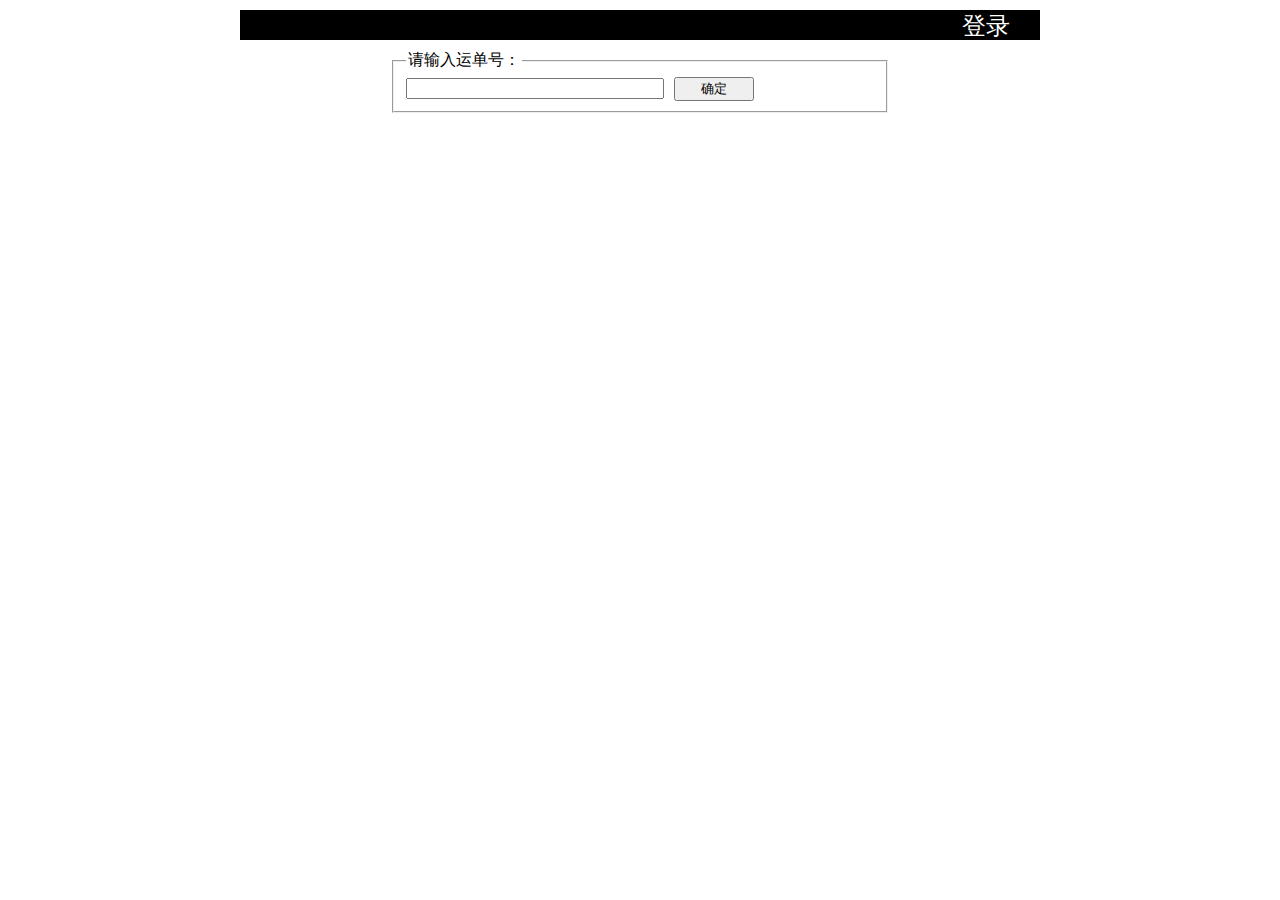
<file: web/query.html>
<!doctype html>
<html lang="en">
<head>
	<meta http-equiv="Content-Type" content="text/html; charset=gb2312" />
	<title>������Ϣ����ϵͳ</title>
	<link rel="stylesheet" href="css/style.css" type="text/css"/>
	<script src="js/jquery-1.10.2.js" type="text/javascript"></script>
</head>
<body>
<div id="header">
	<span id="login_exit">�˳�</span>
	<span id="login">��¼</span>
	<div id="login_table">
	<table>
		<tr>
			<th>�û���</th>
			<td><input type="text" id="username"></dt>
		</tr>
		<tr>
			<th>����</th>
			<td><input type="password" id="password"></dt>
		</tr>
		<tr>
			<th></th>
			<td><button id="login_in" onclick="login()">��¼</button></td>
		</tr>
	</table>
	</div>
</div>
<div id="content">
	<fieldset id="content_query">
		<legend>�������˵��ţ�</legend>
		<input type="text" id="query"><button onclick="show();">ȷ��</button><button id="delay" onclick="delay();">��ֹ</button>
	</fieldset>
	<br/>
	<div id="content_result">
		<p>��ѯ�����</p>
	</div>
</div>
<script>
$(function(){
	$('#login_exit').hide();
	$('#content_result').hide(); 
	$('#delay').hide();
	$('#login').click(function(e){
		$('#login_table').slideToggle();
	});
	$('#login_exit').click(function(e){
		$('#login').html('��¼');
		$('#login_in').html('��¼'); 
		$('#login_exit').hide(); 
		$('#delay').hide();
	});
});

function login(){
  $.get(
	"users/login",
    {
      uid:$("input#username").val(),
      pass:$("input#password").val()
    }
  )
  .done(loginSuccess)
  .fail(loginFail)
}

function loginSuccess(resp) {
	$('#login').html("��ӭ��, " + resp.name);
	$('#login_in').html('���µ�¼');
	$('#login_exit').show();   
	$('#login_table').hide();
	if(resp.utype == 'Admin') {
		$('#delay').show();
	}
}

function loginFail() {
	alert("�Բ���,�û��������ڻ��������,�����������!");
}

function show(){
  $.get(
    "parcel/query",
    {code:$("input#query").val()}
  )
  .done(search)
  .fail(function(){alert("�Բ��𣬲��޴˵���");})
}

function search(resp){
      var str = new String();
      str=str+"��ݵ��� "+resp.code+"<br />";
      str=str+"���״̬ "+resp.status+"<br />";
      
      str=str+"<table id='result'><thead><tr><th width='100px'>���Ա���</th><th width='100px'>ҵ��Ա</th><th width='100px'>����ʱ��</th><th width='300px'>����</th></tr></thead><tbody>";
      for (var i=0; i<resp.checkouts.length; i++)
      {
        str=str+"<tr>";
        str=str+"<td>"+resp.checkouts[i].checker.id+"</td>";
        str=str+"<td>"+resp.checkouts[i].checker.name+"</td>";
        str=str+"<td>"+resp.checkouts[i].checktime+"</td>";
        str=str+"<td>"+resp.checkouts[i].action+"</td>";
        str=str+"</tr>";
      }
      str=str+("</tbody></table>");

      $("div#content_result").html(str);
      $('#result tbody>tr:odd').addClass("table_odd");
      $('#result tbody>tr:even').addClass("table_even");
      $('div#content_result').show();
}

function delay() {
	if (confirm("�˼�¼������������ȷ��")) {
		delayQuery();
	}
}

function delayQuery() {
	$.get(
	 "parcel/disable",
	 {code:$("input#query").val()}
	).done(show)
}
</script>
</body>
</html>
</file>
<file: web/css/style.css>
#header {
	width:800px; 
	height:30px; 
	margin:10px auto; 
	background:#000000;
}
#header span {
	float:right;
	height:30px; 
	color:#FFFFFF; 
	margin:0 30px; 
	font-size:1.5em; 
	text-align:center;
	over-flow: hidden;
}
#header span:hover {
	color:#0000FF; 
	background:#FFFF00;
	cursor:pointer;
}
#header button{
	width:80px;
}
#login_table{
	position:absolute;
	width:300px;
	background:#000000;
	display:none;
	color:#FFFFFF;
	margin-top:30px;
	margin-left:500px;
}
#login_table table th{
	padding:5px 10px;
}
#content {
	width:500px; 
	height:600px; 
	margin:10px auto;
}
#content_query, #content_result {
	margin-top:10px;
}
#content_query button{
	width:80px;
	margin-left:10px; 
}
#query{
	width:250px; 
	margin:0px auto;
}
#result{
	border:0;
	border-collapse:collapse;
	text-align:center; 
	padding:5px 10px; 
}
#result th{ 
	border-bottom:1px solid #333; 
	padding:5px 10px; 
}
.table_even{
	background:#FFF38F;
}
.table_odd{ 
	background:#FFFFEE;
}
</file>
